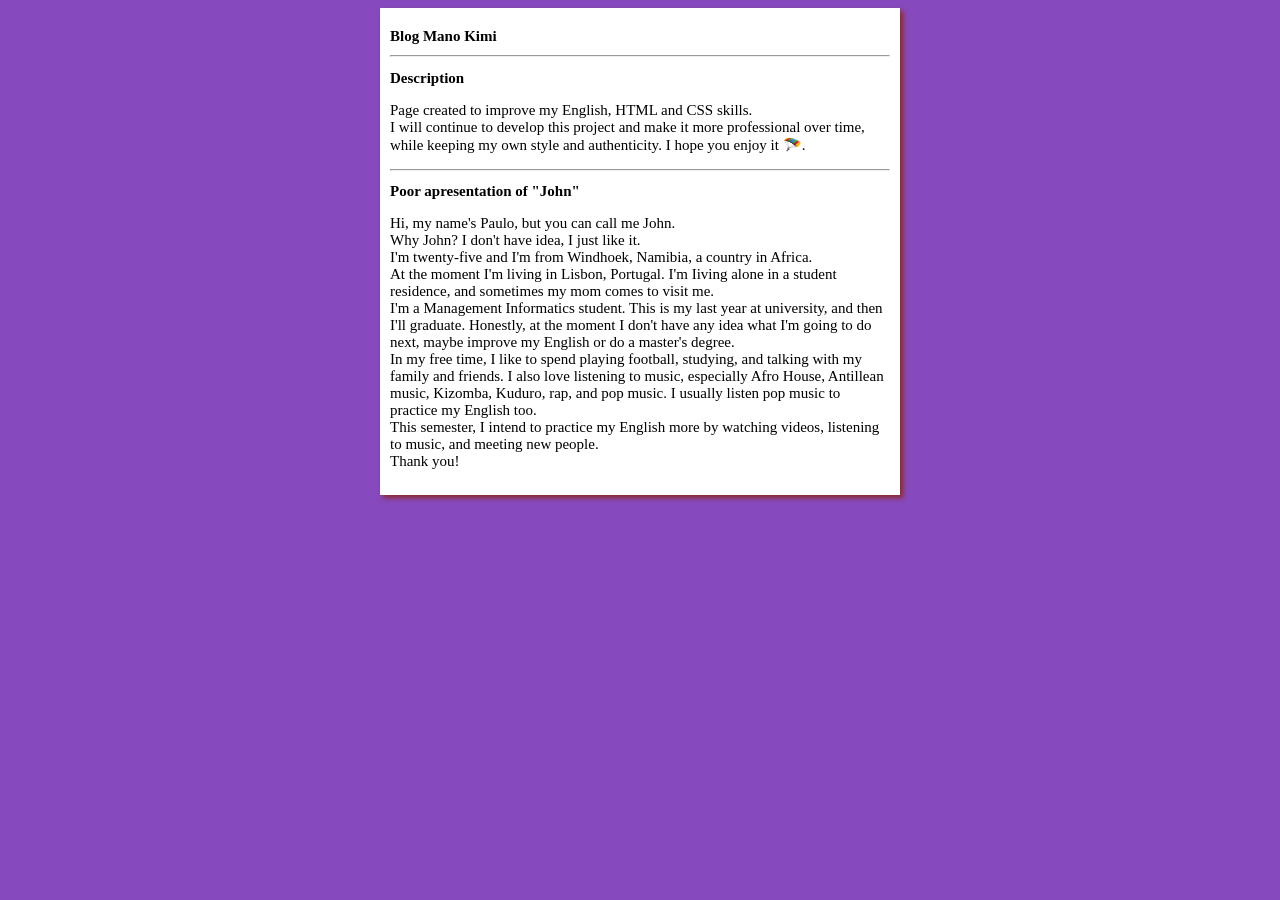
<file: index.html>
<!DOCTYPE html>
<html lang="pt">

<head>
    <meta charset="UTF-8">
    <meta name="viewport" content="width=device-width, initial-scale=1.0">
    <title>Teste Site</title>
    <link rel="stylesheet" href="estilos/style.css">
</head>

<body>
    <main>
        <header>
            <h1> Blog Mano Kimi</h1>
        </header>
        <hr>
        <article>
            <h2>Description</h2>
            <p>Page created to improve my English, HTML and CSS skills. <br> I will continue to develop this project and
                make it more professional over time, while keeping my own style and authenticity. I hope you enjoy it
                &#x1FA82.</p>
        </article>
        <hr>
        <article>
            <h2>Poor apresentation of "John" </h2>
            <p> Hi, my name's Paulo, but you can call me John. <br> Why John? I don't have idea, I just like it.
            <br>
            I'm twenty-five and I'm from Windhoek, Namibia, a country in Africa. 
            <br>
            At the moment I'm living in Lisbon, Portugal. I'm Iiving alone in a student residence, and sometimes my mom comes to visit me. 
            <br>
            I'm a Management Informatics student. This is my last year at university, and then I'll graduate. Honestly, at the moment I don't have any idea what I'm going to do next, maybe improve my English or do a master's degree.
            <br>
            In my free time, I like to spend playing football, studying, and talking with my family and friends. I also love listening to music, especially Afro House, Antillean music, Kizomba, Kuduro, rap, and pop music. I usually listen pop music to practice my English too.
            <br>
            This semester, I intend to practice my English more by watching videos, listening to music, and meeting new people.
            <br>
            Thank you!</p>
        </article>
    </main>
</body>

</html>
</file>
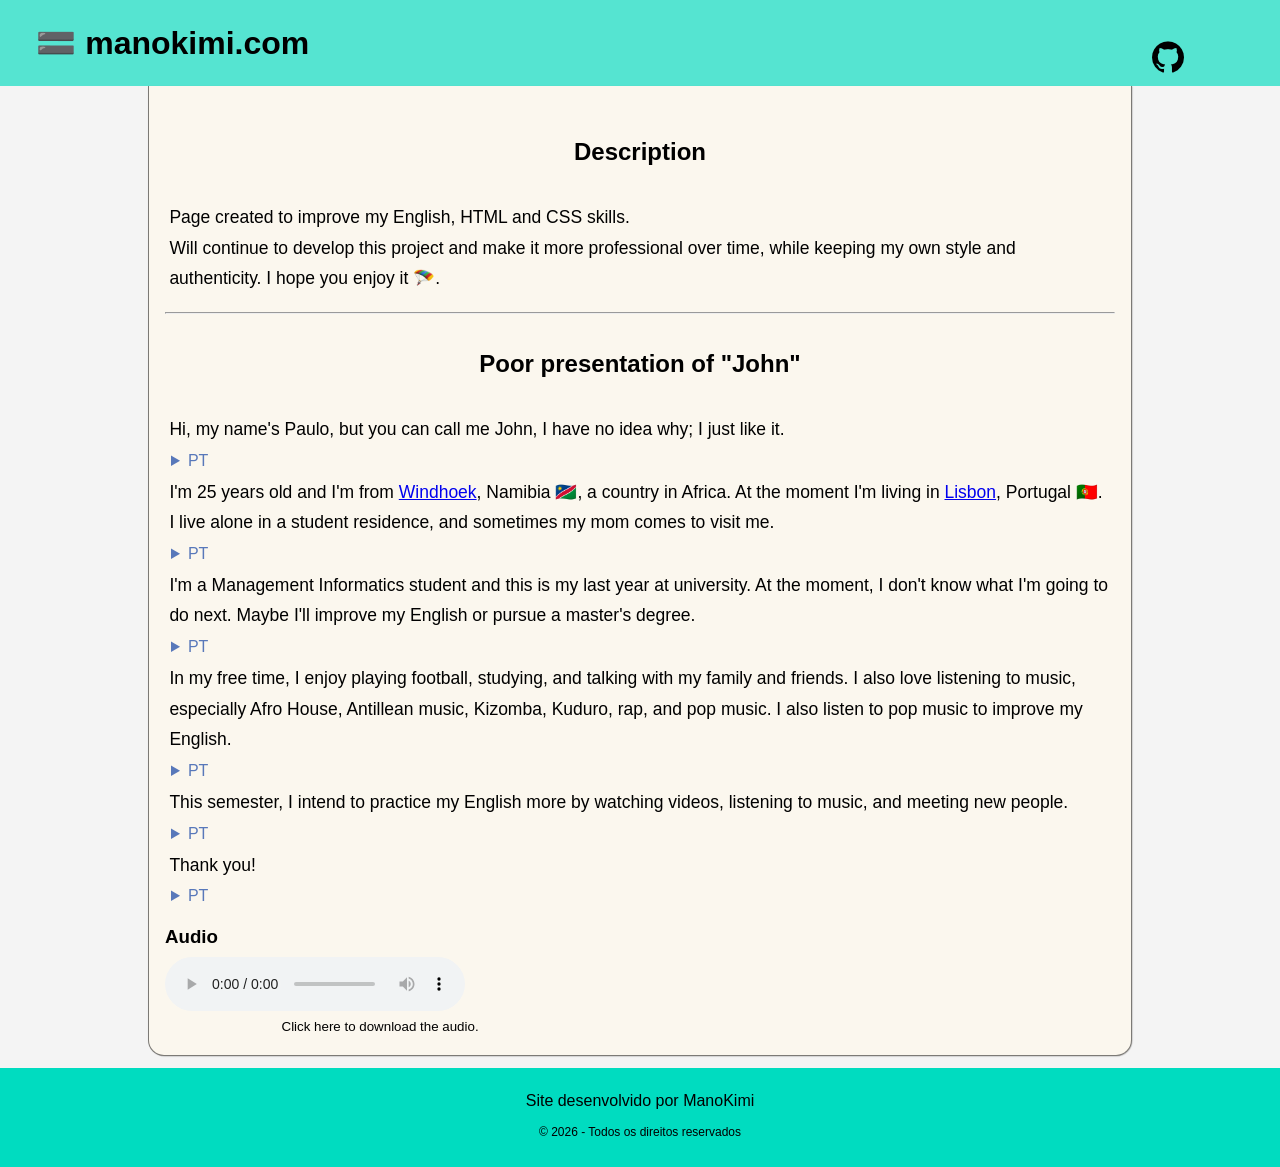
<file: docs/index.html>
<!DOCTYPE html>
<html lang="pt">

<head>
    <meta charset="UTF-8">
    <meta name="viewport" content="width=device-width, initial-scale=1.0">
    <link rel="shortcut icon"
        href="https://icons.iconarchive.com/icons/microsoft/fluentui-emoji-3d/256/Parachute-3d-icon.png"
        type="image/x-icon">
    <title>Blog Mano Kimi</title>
    <link rel="stylesheet" href="estilos/style.css">
</head>

<body>
    <header>
        <h1> <a href="#" id="icone">&#x1F7F0 </a><a href="https://manokimi.github.io/projeto-site/" id="texto" target="_blank" rel="autor">manokimi.com</a><a
                href="https://github.com/manokimi" target="_blank"rel="autor"><img src="imagens/github-logo (1).png"
                    alt=""></a></h1>

    </header>
    <main>
        <section>
            <h2>Description</h2>
            <p>Page created to improve my English, HTML and CSS skills.</p>
            <p> Will continue to develop this project and make it more professional over time, while keeping my own
                style and authenticity. I hope you enjoy it &#x1FA82. </p>
        </section>
        <br> <hr>
        <article>
            <h2>Poor presentation of "John"</h2>

            <div class="traducao">
                <p class="ingles">
                    Hi, my name's Paulo, but you can call me John, I have no idea why; I just like it.
                </p>

                <details>
                    <summary> PT</summary>

                    <p class="portugues">
                        Olá, o meu nome é Paulo, mas pode chamar-me John. Não faço ideia do porquê; simplesmente gosto.
                    </p>
                </details>
            </div>

            <div class="traducao">
                <p class="ingles">
                    I'm 25 years old and I'm from <a href="https://shre.ink/3sgF" target="_blank"
                        rel="external">Windhoek</a>, Namibia 🇳🇦, a country in Africa. At the moment I'm living in <a
                        href="https://shre.ink/3sgW" target="_blank" rel="external">Lisbon</a>, Portugal 🇵🇹. I live
                    alone in a student residence, and sometimes my mom comes to visit me.
                </p>

                <details>
                    <summary>PT</summary>

                    <p class="portugues">
                        Tenho 25 anos e sou de Windhoek, Namíbia 🇳🇦, um país em África. Neste momento vivo em Lisboa,
                        Portugal 🇵🇹. Vivo sozinho numa residência de estudantes e, por vezes, a minha mãe vem
                        visitar-me.
                    </p>
                </details>
            </div>

            <div class="traducao">
                <p class="ingles">
                    I'm a Management Informatics student and this is my last year at university. At the moment, I don't
                    know what I'm going to do next. Maybe I'll improve my English or pursue a master's degree.
                </p>

                <details>
                    <summary>PT</summary>
                    <p class="portugues">
                        Sou estudante de Informática de Gestão e este é o meu último ano na universidade. Neste momento,
                        ainda não sei o que vou fazer a seguir. Talvez melhore o meu inglês ou siga para um mestrado.
                    </p>
                </details>
            </div>

            <div class="traducao">
                <p class="ingles">
                    In my free time, I enjoy playing football, studying, and talking with my family and friends. I also
                    love listening to music, especially Afro House, Antillean music, Kizomba, Kuduro, rap, and pop
                    music. I also listen to pop music to improve my English.
                </p>

                <details>
                    <summary>PT</summary>
                    <p class="portugues">
                        Nos meus tempos livres gosto de jogar futebol, estudar e conversar com a minha família e amigos.
                        Também adoro ouvir música, especialmente Afro House, música antilhana, Kizomba, Kuduro, rap e
                        música
                        pop. Além disso, ouço música pop para melhorar o meu inglês.
                    </p>
                </details>
            </div>

            <div class="traducao">
                <p class="ingles">
                    This semester, I intend to practice my English more by watching videos, listening to music, and
                    meeting new people.
                </p>

                <details>
                    <summary>PT</summary>
                    <p class="portugues">
                        Neste semestre pretendo praticar mais o meu inglês vendo vídeos, ouvindo música e conhecendo
                        novas
                        pessoas.
                    </p>
                </details>
            </div>

            <div class="traducao">
                <p class="ingles">
                    Thank you!
                </p>

                <details>
                    <summary>PT</summary>
                    <p class="portugues">
                        Obrigado!
                    </p>
                </details>
            </div>
        </article>

        <aside>
            <h3>Audio</h3>
            <audio preload="metadata" controls>
                <source src="midia/poor_john-audio.m4a" type="audio/mp4">
                <p> O seu navegador não suporta áudio <a href="midia/poor_john-audio.m4a" download="poor_john-audio"
                        type="audio/mp4">Click here to download the audio <a></p>
            </audio>
            <p><a href="midia/poor_john-audio.m4a" download="poor_john-audio" type="audio/mp4">Click here to download the audio.</a></p>
        </aside>
    </main>

    <footer>
        Site desenvolvido por <a href="https://github.com/manokimi" target="_blank" rel="external">ManoKimi</a>
        <p>&copy; 2026 - Todos os direitos reservados</p>
    </footer>
</body>

</html>
</file>
<file: estilos/style.css>
* {
    font-family: 'Times New Roman', Times, serif;
    font-size: 15px;
}
body{
    background-color: rgb(134, 74, 190);
}

img.lado{
    float: right
}
main {
    background-color: white;
    width: 500px;
    margin: auto;
    padding: 10px;
    box-shadow: 3px 3px 5px rgb(140, 40, 40) ;
}
</file>
<file: docs/estilos/style.css>
*{
    font-family: Arial, Helvetica, sans-serif;
    margin: 0%;
    padding: 0%;
}

header{
    background-color: #00dcbfa6;
    margin-top: 0px;
    padding: 1.5em;
}

a#icone{
   margin-left: 1%;
}

header a{
    color: black;
    text-decoration: none;
}
header img{
    position: absolute;
    left: 90%;
    top: 4.5%;
}

body{
    background-color:#f4f4f4 ;
}

main{
    background-color:#fbf7ee;
    margin:auto;
    margin-bottom: .75em;
    padding: 1em;
    min-height: 750px;
    border-radius: 0em 0em 1em 1em;
    max-width: 950px; 
    border: .5px solid rgba(0, 0, 0, 0.507);
    border-top: 0px;
    box-shadow: .5px .5px 1px rgba(0, 0, 0, 0.255);

}
p,details{
    font-size: 17.5px;
    line-height: 1.75em;
    text-align: normal;
    padding:0em .25em; 
}

h2{
    font-size:x-large;
}
a:hover{
    color:#005AF0;
}

section h2{
    text-align: center;
    margin: 1.5em;
}

article h2{
    text-align: center;
    margin: 1.5em;
}

aside{
    margin-top: 1em ;
}

aside h3{
    margin-bottom: .5em;
}

aside p{
    text-indent: 12%;
    font-size: smaller;
}

aside a{
    text-decoration: none;
    color: black;
}

footer{
    padding: 1.5em;
    background-color: #00DCC0;  
    text-align: center;
}

footer a{
    text-decoration: none;
    color: black;
}

footer p{
    font-size: 12px;
    text-align: center;
    margin: 1em;
    margin-bottom: 0em;

}

details {
    margin: 2px;
    color:rgba(33, 78, 168, 0.749);
    font-size: medium;
}

p.portugues{
    margin-bottom: 1em;
    color: rgba(0, 0, 0, 0.747);
    padding: 5%;
    background-color: rgba(128, 128, 128, 0.029);
    border-radius: 10px;
    
}
</file>
